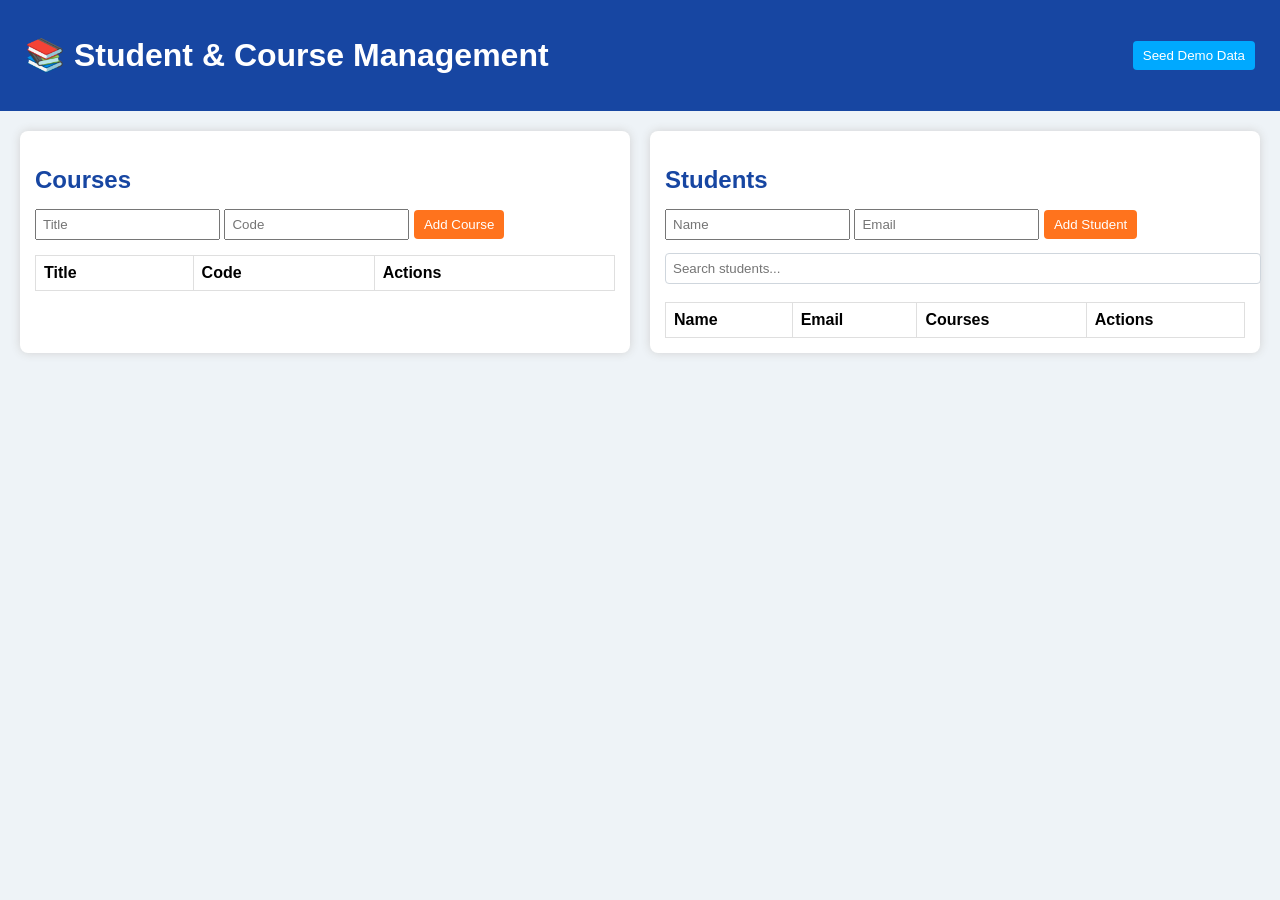
<file: public/index.html>
<!DOCTYPE html>
<html lang="en">
<head>
  <meta charset="UTF-8">
  <title>Student & Course Manager</title>
  <link rel="stylesheet" href="style.css" />
</head>
<body>
  <header>
    <h1>📚 Student & Course Management</h1>
    <button id="seedBtn" class="btn seed">Seed Demo Data</button>
  </header>

  <main>
    <div class="columns-container">

      <!-- Courses Section -->
      <section>
        <h2>Courses</h2>
        <form id="courseForm" class="form">
          <input type="text" id="courseTitle" placeholder="Title" required />
          <input type="text" id="courseCode" placeholder="Code" required />
          <button class="btn primary">Add Course</button>
        </form>

        <table>
          <thead>
            <tr>
              <th>Title</th>
              <th>Code</th>
              <th>Actions</th>
            </tr>
          </thead>
          <tbody id="coursesList"></tbody>
        </table>
      </section>

      <!-- Students Section -->
      <section>
        <h2>Students</h2>
        <form id="studentForm" class="form">
          <input type="text" id="studentName" placeholder="Name" required />
          <input type="email" id="studentEmail" placeholder="Email" />
          <button class="btn primary">Add Student</button>
        </form>

        <input type="text" id="studentSearch" placeholder="Search students..." class="search" />

        <table>
          <thead>
            <tr>
              <th>Name</th>
              <th>Email</th>
              <th>Courses</th>
              <th>Actions</th>
            </tr>
          </thead>
          <tbody id="studentsList"></tbody>
        </table>
      </section>

    </div>
  </main>

  <!-- Modal for Registration -->
  <div id="modal" class="modal hidden">
    <div class="modal-content">
      <span id="closeModal" class="close">&times;</span>
      <h3>Register / Unregister Courses</h3>
      <ul id="modalCourses"></ul>
    </div>
  </div>

  <script src="app.js"></script>
</body>
</html>
</file>
<file: public/style.css>
body {
  font-family: Arial, sans-serif;
  background: #eef3f7;
  margin: 0;
}

header {
  background: #1746A2;
  color: white;
  padding: 15px 25px;
  display: flex;
  justify-content: space-between;
  align-items: center;
}

.columns-container {
  display: flex;
  gap: 20px;
  padding: 20px;
}

section {
  background: white;
  padding: 15px;
  flex: 1;
  border-radius: 8px;
  box-shadow: 0 0 10px #d2d2d2;
}

h2 {
  color: #1746A2;
  margin-bottom: 10px;
}

.form input {
  padding: 6px;
  margin: 5px 0;
}

.btn {
  padding: 7px 10px;
  border: none;
  cursor: pointer;
  border-radius: 4px;
}

.btn.primary {
  background: #FF731D;
  color: white;
}

.btn.delete {
  background: #d9534f;
  color: white;
}

.btn.register {
  background: #198754;
  color: white;
}

.btn.seed {
  background: #00A9FF;
  color: white;
}

table {
  width: 100%;
  border-collapse: collapse;
  margin-top: 10px;
}

table th, table td {
  border: 1px solid #dfdfdf;
  padding: 8px;
  text-align: left;
}

.search {
  width: 100%;
  padding: 7px;
  margin: 8px 0;
  border: 1px solid #cfd6dd;
  border-radius: 4px;
}

/* Modal */
.modal {
  position: fixed;
  top: 0;
  left: 0;
  width: 100%;
  height: 100%;
  background: rgba(0,0,0,0.4);
  display: flex;
  justify-content: center;
  align-items: center;
}

.modal-content {
  background: white;
  padding: 20px;
  width: 350px;
  border-radius: 6px;
}

.close {
  float: right;
  cursor: pointer;
  font-size: 20px;
}

.hidden {
  display: none;
}

#modalCourses li {
  display: flex;
  justify-content: space-between;
  margin: 6px 0;
}
</file>
